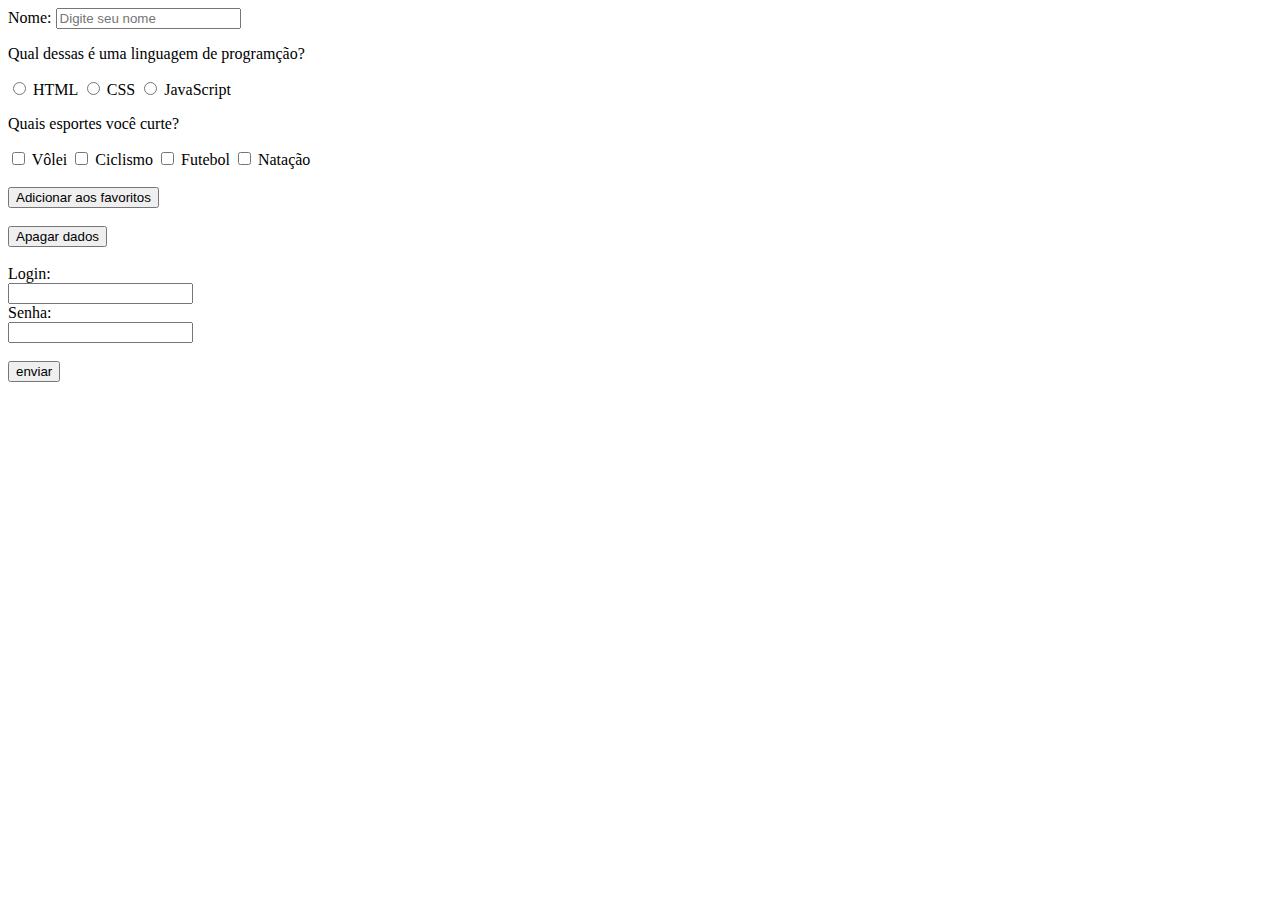
<file: CÓDIGOS_BASE/FORMULÁRIO.html>
<!DOCTYPE html>
    <html>
        <head>
            <meta charset="UTF-8">

        <title>
            FORMULÁRIO
        </title>
 

    </head>
    <body>
        <form>
            <label>
                Nome:
            </label>
                <input type="text" id="name" name="name" placeholder="Digite seu nome" required>
                <p> Qual dessas é uma linguagem de programção?</p>
                <input type="radio" id="html" name="linguagem" value="HTML"> 
                <label>HTML</label>
                <input type="radio" id="CSS" name="linguagem" value="CSS"> 
                <label>CSS</label>
                <input type="radio" id="JS" name="linguagem" value="JS"> 
                <label>JavaScript</label>
                <p>Quais esportes você curte?</p>
                <input type="checkbox" id="volei" name="esportes" value="volei"> 
                <label>Vôlei</label>
                <input type="checkbox" id="Ciclismo" name="esportes" value="Ciclismo"> 
                <label>Ciclismo</label>
                <input type="checkbox" id="Futebol" name="esportes" value="Futebol"> 
                <label>Futebol</label>
                <input type="checkbox" id="natação" name="esportes" value="natação"> 
                <label>Natação</label>
                <br><br>
                <input type="button" value="Adicionar aos favoritos">
                <br><BR>
                <input type="reset" value="Apagar dados">
                
        </form>
        <br>
        <form action="/autenticacao.php">
            <label>Login: </label> <br>
            <input type="text" id="login" name="login">
            <br>
            <label>Senha: </label> <br>
            <input type="password" id="password" name="password">
            <br><br>
            <input type="submit" value="enviar">
        </form>
    </body>
</html>
</file>
